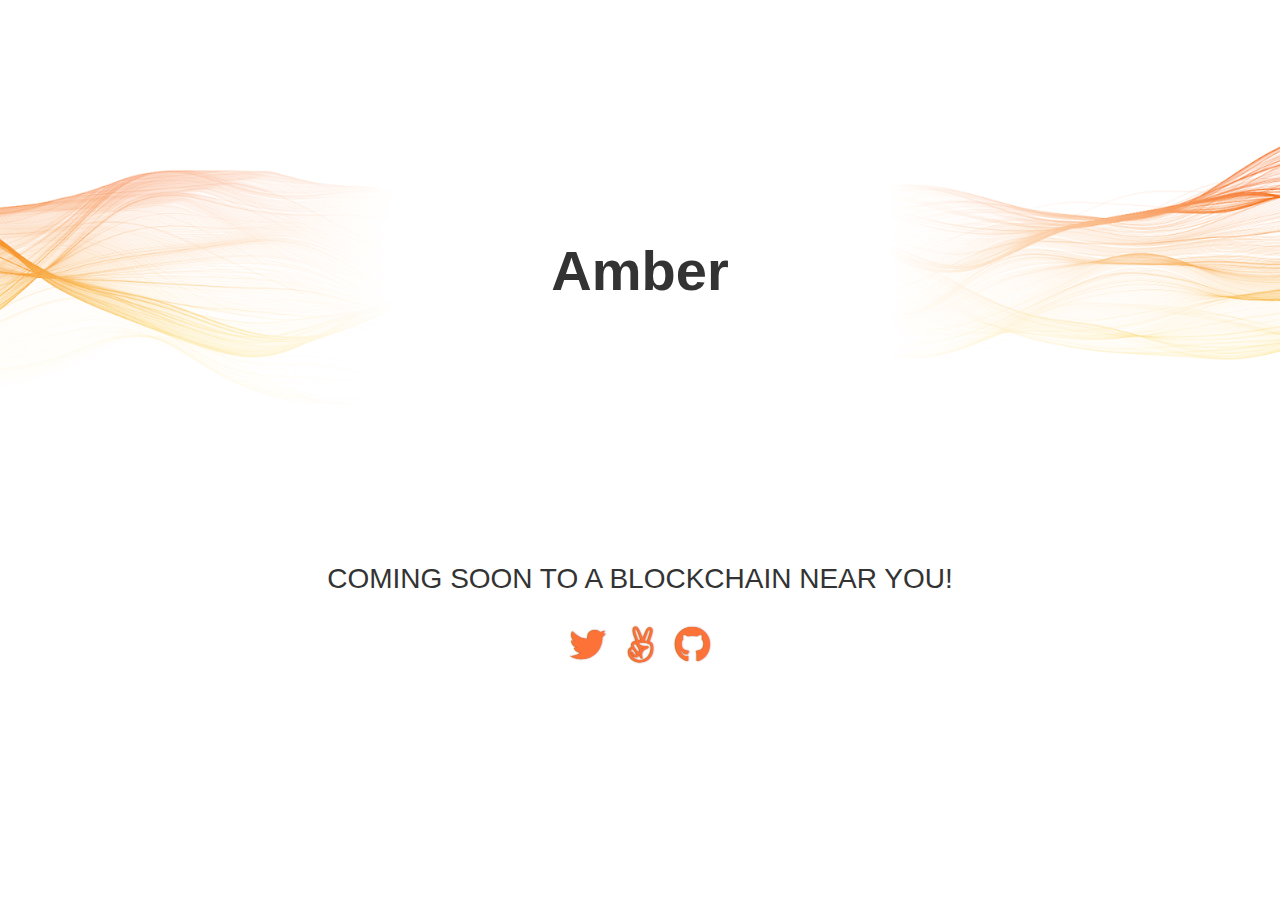
<file: index.html>
<!doctype html>
<html>
    <head>
        <meta charset="utf8" />
        <meta name="viewport" content="width=device-width,initial-scale=1,maximum-scale=1,user-scalable=0,viewport-fit=cover">
        <meta name="description" content="Amber is the next generation proactive AMM in DeFi, enabling single-token liquidity provision without impermanent loss" />
        <title>Amber – Next generation proactive market maker</title>
        <link rel="stylesheet" type="text/css" href="styles.css" />
        <link rel="stylesheet" type="text/css" href="fontawesome/css/fontawesome.min.css" />
        <link rel="stylesheet" type="text/css" href="fontawesome/css/brands.min.css" />
    </head>
    <body>
        <div class="teaser">
            <h1>Amber</h1>
        </div>
        <div class="text-below-teaser">
            <h2>Coming soon to a blockchain near you!</h2>
            <h2 class="icons">
                <a href="https://twitter.com/0xamberHQ" rel="nofollow" target="_blank">
                    <i class="fa-brands fa-twitter"></i>
                </a>
                <a href="https://angel.co/company/amber-55" rel="nofollow" target="_blank">
                    <i class="fa-brands fa-angellist"></i>
                </a>
                <a href="https://github.com/0xamberhq" rel="nofollow" target="_blank">
                    <i class="fa-brands fa-github"></i>
                </a>
            </h2>
        </div>
    </body>
</html>
</file>
<file: styles.css>
html, body {
    height: 100%;
    margin: 0;
    padding: 0;
}

body {
    color: #333;
    font-family: 'Helvetica Neue', Verdana, Geneva, Tahoma, sans-serif;
    font-size: 12px;
}

h1 {
    font-size: 56px;
    font-weight: 600;
}

h2 {
    font-size: 28px;
    font-weight: 500;
    text-transform: uppercase;
}

.teaser {
    background: url("./images/teaser.png");
    background-position: center;
    background-repeat: no-repeat;
    background-size: 100%;
    display: flex;
    align-items: center;
    justify-content: center;
    margin: 0 auto;
    width: 100vw;
    height: calc(min(56.25vw, 60vh));
}

.teaser h1 {
    margin: 0 auto;
    text-align: center;
}

.text-below-teaser {
    text-align: center;
}

.icons {
    font-size: 36px;
}

.icons > * {
    margin: 0 4px;
}

.icons a {
    color: rgb(252, 114, 55);
    text-decoration: none;
    text-shadow: 0 0 0.04em rgb(136, 44, 4);
}
</file>
<file: fontawesome/css/brands.min.css>
/*!
 * Font Awesome Free 6.1.1 by @fontawesome - https://fontawesome.com
 * License - https://fontawesome.com/license/free (Icons: CC BY 4.0, Fonts: SIL OFL 1.1, Code: MIT License)
 * Copyright 2022 Fonticons, Inc.
 */
:host,:root{--fa-font-brands:normal 400 1em/1 "Font Awesome 6 Brands"}@font-face{font-family:"Font Awesome 6 Brands";font-style:normal;font-weight:400;font-display:block;src:url(../webfonts/fa-brands-400.woff2) format("woff2"),url(../webfonts/fa-brands-400.ttf) format("truetype")}.fa-brands,.fab{font-family:"Font Awesome 6 Brands";font-weight:400}.fa-42-group:before,.fa-innosoft:before{content:"\e080"}.fa-500px:before{content:"\f26e"}.fa-accessible-icon:before{content:"\f368"}.fa-accusoft:before{content:"\f369"}.fa-adn:before{content:"\f170"}.fa-adversal:before{content:"\f36a"}.fa-affiliatetheme:before{content:"\f36b"}.fa-airbnb:before{content:"\f834"}.fa-algolia:before{content:"\f36c"}.fa-alipay:before{content:"\f642"}.fa-amazon:before{content:"\f270"}.fa-amazon-pay:before{content:"\f42c"}.fa-amilia:before{content:"\f36d"}.fa-android:before{content:"\f17b"}.fa-angellist:before{content:"\f209"}.fa-angrycreative:before{content:"\f36e"}.fa-angular:before{content:"\f420"}.fa-app-store:before{content:"\f36f"}.fa-app-store-ios:before{content:"\f370"}.fa-apper:before{content:"\f371"}.fa-apple:before{content:"\f179"}.fa-apple-pay:before{content:"\f415"}.fa-artstation:before{content:"\f77a"}.fa-asymmetrik:before{content:"\f372"}.fa-atlassian:before{content:"\f77b"}.fa-audible:before{content:"\f373"}.fa-autoprefixer:before{content:"\f41c"}.fa-avianex:before{content:"\f374"}.fa-aviato:before{content:"\f421"}.fa-aws:before{content:"\f375"}.fa-bandcamp:before{content:"\f2d5"}.fa-battle-net:before{content:"\f835"}.fa-behance:before{content:"\f1b4"}.fa-behance-square:before{content:"\f1b5"}.fa-bilibili:before{content:"\e3d9"}.fa-bimobject:before{content:"\f378"}.fa-bitbucket:before{content:"\f171"}.fa-bitcoin:before{content:"\f379"}.fa-bity:before{content:"\f37a"}.fa-black-tie:before{content:"\f27e"}.fa-blackberry:before{content:"\f37b"}.fa-blogger:before{content:"\f37c"}.fa-blogger-b:before{content:"\f37d"}.fa-bluetooth:before{content:"\f293"}.fa-bluetooth-b:before{content:"\f294"}.fa-bootstrap:before{content:"\f836"}.fa-bots:before{content:"\e340"}.fa-btc:before{content:"\f15a"}.fa-buffer:before{content:"\f837"}.fa-buromobelexperte:before{content:"\f37f"}.fa-buy-n-large:before{content:"\f8a6"}.fa-buysellads:before{content:"\f20d"}.fa-canadian-maple-leaf:before{content:"\f785"}.fa-cc-amazon-pay:before{content:"\f42d"}.fa-cc-amex:before{content:"\f1f3"}.fa-cc-apple-pay:before{content:"\f416"}.fa-cc-diners-club:before{content:"\f24c"}.fa-cc-discover:before{content:"\f1f2"}.fa-cc-jcb:before{content:"\f24b"}.fa-cc-mastercard:before{content:"\f1f1"}.fa-cc-paypal:before{content:"\f1f4"}.fa-cc-stripe:before{content:"\f1f5"}.fa-cc-visa:before{content:"\f1f0"}.fa-centercode:before{content:"\f380"}.fa-centos:before{content:"\f789"}.fa-chrome:before{content:"\f268"}.fa-chromecast:before{content:"\f838"}.fa-cloudflare:before{content:"\e07d"}.fa-cloudscale:before{content:"\f383"}.fa-cloudsmith:before{content:"\f384"}.fa-cloudversify:before{content:"\f385"}.fa-cmplid:before{content:"\e360"}.fa-codepen:before{content:"\f1cb"}.fa-codiepie:before{content:"\f284"}.fa-confluence:before{content:"\f78d"}.fa-connectdevelop:before{content:"\f20e"}.fa-contao:before{content:"\f26d"}.fa-cotton-bureau:before{content:"\f89e"}.fa-cpanel:before{content:"\f388"}.fa-creative-commons:before{content:"\f25e"}.fa-creative-commons-by:before{content:"\f4e7"}.fa-creative-commons-nc:before{content:"\f4e8"}.fa-creative-commons-nc-eu:before{content:"\f4e9"}.fa-creative-commons-nc-jp:before{content:"\f4ea"}.fa-creative-commons-nd:before{content:"\f4eb"}.fa-creative-commons-pd:before{content:"\f4ec"}.fa-creative-commons-pd-alt:before{content:"\f4ed"}.fa-creative-commons-remix:before{content:"\f4ee"}.fa-creative-commons-sa:before{content:"\f4ef"}.fa-creative-commons-sampling:before{content:"\f4f0"}.fa-creative-commons-sampling-plus:before{content:"\f4f1"}.fa-creative-commons-share:before{content:"\f4f2"}.fa-creative-commons-zero:before{content:"\f4f3"}.fa-critical-role:before{content:"\f6c9"}.fa-css3:before{content:"\f13c"}.fa-css3-alt:before{content:"\f38b"}.fa-cuttlefish:before{content:"\f38c"}.fa-d-and-d:before{content:"\f38d"}.fa-d-and-d-beyond:before{content:"\f6ca"}.fa-dailymotion:before{content:"\e052"}.fa-dashcube:before{content:"\f210"}.fa-deezer:before{content:"\e077"}.fa-delicious:before{content:"\f1a5"}.fa-deploydog:before{content:"\f38e"}.fa-deskpro:before{content:"\f38f"}.fa-dev:before{content:"\f6cc"}.fa-deviantart:before{content:"\f1bd"}.fa-dhl:before{content:"\f790"}.fa-diaspora:before{content:"\f791"}.fa-digg:before{content:"\f1a6"}.fa-digital-ocean:before{content:"\f391"}.fa-discord:before{content:"\f392"}.fa-discourse:before{content:"\f393"}.fa-dochub:before{content:"\f394"}.fa-docker:before{content:"\f395"}.fa-draft2digital:before{content:"\f396"}.fa-dribbble:before{content:"\f17d"}.fa-dribbble-square:before{content:"\f397"}.fa-dropbox:before{content:"\f16b"}.fa-drupal:before{content:"\f1a9"}.fa-dyalog:before{content:"\f399"}.fa-earlybirds:before{content:"\f39a"}.fa-ebay:before{content:"\f4f4"}.fa-edge:before{content:"\f282"}.fa-edge-legacy:before{content:"\e078"}.fa-elementor:before{content:"\f430"}.fa-ello:before{content:"\f5f1"}.fa-ember:before{content:"\f423"}.fa-empire:before{content:"\f1d1"}.fa-envira:before{content:"\f299"}.fa-erlang:before{content:"\f39d"}.fa-ethereum:before{content:"\f42e"}.fa-etsy:before{content:"\f2d7"}.fa-evernote:before{content:"\f839"}.fa-expeditedssl:before{content:"\f23e"}.fa-facebook:before{content:"\f09a"}.fa-facebook-f:before{content:"\f39e"}.fa-facebook-messenger:before{content:"\f39f"}.fa-facebook-square:before{content:"\f082"}.fa-fantasy-flight-games:before{content:"\f6dc"}.fa-fedex:before{content:"\f797"}.fa-fedora:before{content:"\f798"}.fa-figma:before{content:"\f799"}.fa-firefox:before{content:"\f269"}.fa-firefox-browser:before{content:"\e007"}.fa-first-order:before{content:"\f2b0"}.fa-first-order-alt:before{content:"\f50a"}.fa-firstdraft:before{content:"\f3a1"}.fa-flickr:before{content:"\f16e"}.fa-flipboard:before{content:"\f44d"}.fa-fly:before{content:"\f417"}.fa-font-awesome-flag:before,.fa-font-awesome-logo-full:before,.fa-font-awesome:before{content:"\f2b4"}.fa-fonticons:before{content:"\f280"}.fa-fonticons-fi:before{content:"\f3a2"}.fa-fort-awesome:before{content:"\f286"}.fa-fort-awesome-alt:before{content:"\f3a3"}.fa-forumbee:before{content:"\f211"}.fa-foursquare:before{content:"\f180"}.fa-free-code-camp:before{content:"\f2c5"}.fa-freebsd:before{content:"\f3a4"}.fa-fulcrum:before{content:"\f50b"}.fa-galactic-republic:before{content:"\f50c"}.fa-galactic-senate:before{content:"\f50d"}.fa-get-pocket:before{content:"\f265"}.fa-gg:before{content:"\f260"}.fa-gg-circle:before{content:"\f261"}.fa-git:before{content:"\f1d3"}.fa-git-alt:before{content:"\f841"}.fa-git-square:before{content:"\f1d2"}.fa-github:before{content:"\f09b"}.fa-github-alt:before{content:"\f113"}.fa-github-square:before{content:"\f092"}.fa-gitkraken:before{content:"\f3a6"}.fa-gitlab:before{content:"\f296"}.fa-gitter:before{content:"\f426"}.fa-glide:before{content:"\f2a5"}.fa-glide-g:before{content:"\f2a6"}.fa-gofore:before{content:"\f3a7"}.fa-golang:before{content:"\e40f"}.fa-goodreads:before{content:"\f3a8"}.fa-goodreads-g:before{content:"\f3a9"}.fa-google:before{content:"\f1a0"}.fa-google-drive:before{content:"\f3aa"}.fa-google-pay:before{content:"\e079"}.fa-google-play:before{content:"\f3ab"}.fa-google-plus:before{content:"\f2b3"}.fa-google-plus-g:before{content:"\f0d5"}.fa-google-plus-square:before{content:"\f0d4"}.fa-google-wallet:before{content:"\f1ee"}.fa-gratipay:before{content:"\f184"}.fa-grav:before{content:"\f2d6"}.fa-gripfire:before{content:"\f3ac"}.fa-grunt:before{content:"\f3ad"}.fa-guilded:before{content:"\e07e"}.fa-gulp:before{content:"\f3ae"}.fa-hacker-news:before{content:"\f1d4"}.fa-hacker-news-square:before{content:"\f3af"}.fa-hackerrank:before{content:"\f5f7"}.fa-hashnode:before{content:"\e499"}.fa-hips:before{content:"\f452"}.fa-hire-a-helper:before{content:"\f3b0"}.fa-hive:before{content:"\e07f"}.fa-hooli:before{content:"\f427"}.fa-hornbill:before{content:"\f592"}.fa-hotjar:before{content:"\f3b1"}.fa-houzz:before{content:"\f27c"}.fa-html5:before{content:"\f13b"}.fa-hubspot:before{content:"\f3b2"}.fa-ideal:before{content:"\e013"}.fa-imdb:before{content:"\f2d8"}.fa-instagram:before{content:"\f16d"}.fa-instagram-square:before{content:"\e055"}.fa-instalod:before{content:"\e081"}.fa-intercom:before{content:"\f7af"}.fa-internet-explorer:before{content:"\f26b"}.fa-invision:before{content:"\f7b0"}.fa-ioxhost:before{content:"\f208"}.fa-itch-io:before{content:"\f83a"}.fa-itunes:before{content:"\f3b4"}.fa-itunes-note:before{content:"\f3b5"}.fa-java:before{content:"\f4e4"}.fa-jedi-order:before{content:"\f50e"}.fa-jenkins:before{content:"\f3b6"}.fa-jira:before{content:"\f7b1"}.fa-joget:before{content:"\f3b7"}.fa-joomla:before{content:"\f1aa"}.fa-js:before{content:"\f3b8"}.fa-js-square:before{content:"\f3b9"}.fa-jsfiddle:before{content:"\f1cc"}.fa-kaggle:before{content:"\f5fa"}.fa-keybase:before{content:"\f4f5"}.fa-keycdn:before{content:"\f3ba"}.fa-kickstarter:before{content:"\f3bb"}.fa-kickstarter-k:before{content:"\f3bc"}.fa-korvue:before{content:"\f42f"}.fa-laravel:before{content:"\f3bd"}.fa-lastfm:before{content:"\f202"}.fa-lastfm-square:before{content:"\f203"}.fa-leanpub:before{content:"\f212"}.fa-less:before{content:"\f41d"}.fa-line:before{content:"\f3c0"}.fa-linkedin:before{content:"\f08c"}.fa-linkedin-in:before{content:"\f0e1"}.fa-linode:before{content:"\f2b8"}.fa-linux:before{content:"\f17c"}.fa-lyft:before{content:"\f3c3"}.fa-magento:before{content:"\f3c4"}.fa-mailchimp:before{content:"\f59e"}.fa-mandalorian:before{content:"\f50f"}.fa-markdown:before{content:"\f60f"}.fa-mastodon:before{content:"\f4f6"}.fa-maxcdn:before{content:"\f136"}.fa-mdb:before{content:"\f8ca"}.fa-medapps:before{content:"\f3c6"}.fa-medium-m:before,.fa-medium:before{content:"\f23a"}.fa-medrt:before{content:"\f3c8"}.fa-meetup:before{content:"\f2e0"}.fa-megaport:before{content:"\f5a3"}.fa-mendeley:before{content:"\f7b3"}.fa-microblog:before{content:"\e01a"}.fa-microsoft:before{content:"\f3ca"}.fa-mix:before{content:"\f3cb"}.fa-mixcloud:before{content:"\f289"}.fa-mixer:before{content:"\e056"}.fa-mizuni:before{content:"\f3cc"}.fa-modx:before{content:"\f285"}.fa-monero:before{content:"\f3d0"}.fa-napster:before{content:"\f3d2"}.fa-neos:before{content:"\f612"}.fa-nfc-directional:before{content:"\e530"}.fa-nfc-symbol:before{content:"\e531"}.fa-nimblr:before{content:"\f5a8"}.fa-node:before{content:"\f419"}.fa-node-js:before{content:"\f3d3"}.fa-npm:before{content:"\f3d4"}.fa-ns8:before{content:"\f3d5"}.fa-nutritionix:before{content:"\f3d6"}.fa-octopus-deploy:before{content:"\e082"}.fa-odnoklassniki:before{content:"\f263"}.fa-odnoklassniki-square:before{content:"\f264"}.fa-old-republic:before{content:"\f510"}.fa-opencart:before{content:"\f23d"}.fa-openid:before{content:"\f19b"}.fa-opera:before{content:"\f26a"}.fa-optin-monster:before{content:"\f23c"}.fa-orcid:before{content:"\f8d2"}.fa-osi:before{content:"\f41a"}.fa-padlet:before{content:"\e4a0"}.fa-page4:before{content:"\f3d7"}.fa-pagelines:before{content:"\f18c"}.fa-palfed:before{content:"\f3d8"}.fa-patreon:before{content:"\f3d9"}.fa-paypal:before{content:"\f1ed"}.fa-perbyte:before{content:"\e083"}.fa-periscope:before{content:"\f3da"}.fa-phabricator:before{content:"\f3db"}.fa-phoenix-framework:before{content:"\f3dc"}.fa-phoenix-squadron:before{content:"\f511"}.fa-php:before{content:"\f457"}.fa-pied-piper:before{content:"\f2ae"}.fa-pied-piper-alt:before{content:"\f1a8"}.fa-pied-piper-hat:before{content:"\f4e5"}.fa-pied-piper-pp:before{content:"\f1a7"}.fa-pied-piper-square:before{content:"\e01e"}.fa-pinterest:before{content:"\f0d2"}.fa-pinterest-p:before{content:"\f231"}.fa-pinterest-square:before{content:"\f0d3"}.fa-pix:before{content:"\e43a"}.fa-playstation:before{content:"\f3df"}.fa-product-hunt:before{content:"\f288"}.fa-pushed:before{content:"\f3e1"}.fa-python:before{content:"\f3e2"}.fa-qq:before{content:"\f1d6"}.fa-quinscape:before{content:"\f459"}.fa-quora:before{content:"\f2c4"}.fa-r-project:before{content:"\f4f7"}.fa-raspberry-pi:before{content:"\f7bb"}.fa-ravelry:before{content:"\f2d9"}.fa-react:before{content:"\f41b"}.fa-reacteurope:before{content:"\f75d"}.fa-readme:before{content:"\f4d5"}.fa-rebel:before{content:"\f1d0"}.fa-red-river:before{content:"\f3e3"}.fa-reddit:before{content:"\f1a1"}.fa-reddit-alien:before{content:"\f281"}.fa-reddit-square:before{content:"\f1a2"}.fa-redhat:before{content:"\f7bc"}.fa-renren:before{content:"\f18b"}.fa-replyd:before{content:"\f3e6"}.fa-researchgate:before{content:"\f4f8"}.fa-resolving:before{content:"\f3e7"}.fa-rev:before{content:"\f5b2"}.fa-rocketchat:before{content:"\f3e8"}.fa-rockrms:before{content:"\f3e9"}.fa-rust:before{content:"\e07a"}.fa-safari:before{content:"\f267"}.fa-salesforce:before{content:"\f83b"}.fa-sass:before{content:"\f41e"}.fa-schlix:before{content:"\f3ea"}.fa-screenpal:before{content:"\e570"}.fa-scribd:before{content:"\f28a"}.fa-searchengin:before{content:"\f3eb"}.fa-sellcast:before{content:"\f2da"}.fa-sellsy:before{content:"\f213"}.fa-servicestack:before{content:"\f3ec"}.fa-shirtsinbulk:before{content:"\f214"}.fa-shopify:before{content:"\e057"}.fa-shopware:before{content:"\f5b5"}.fa-simplybuilt:before{content:"\f215"}.fa-sistrix:before{content:"\f3ee"}.fa-sith:before{content:"\f512"}.fa-sitrox:before{content:"\e44a"}.fa-sketch:before{content:"\f7c6"}.fa-skyatlas:before{content:"\f216"}.fa-skype:before{content:"\f17e"}.fa-slack-hash:before,.fa-slack:before{content:"\f198"}.fa-slideshare:before{content:"\f1e7"}.fa-snapchat-ghost:before,.fa-snapchat:before{content:"\f2ab"}.fa-snapchat-square:before{content:"\f2ad"}.fa-soundcloud:before{content:"\f1be"}.fa-sourcetree:before{content:"\f7d3"}.fa-speakap:before{content:"\f3f3"}.fa-speaker-deck:before{content:"\f83c"}.fa-spotify:before{content:"\f1bc"}.fa-square-font-awesome:before{content:"\f425"}.fa-font-awesome-alt:before,.fa-square-font-awesome-stroke:before{content:"\f35c"}.fa-squarespace:before{content:"\f5be"}.fa-stack-exchange:before{content:"\f18d"}.fa-stack-overflow:before{content:"\f16c"}.fa-stackpath:before{content:"\f842"}.fa-staylinked:before{content:"\f3f5"}.fa-steam:before{content:"\f1b6"}.fa-steam-square:before{content:"\f1b7"}.fa-steam-symbol:before{content:"\f3f6"}.fa-sticker-mule:before{content:"\f3f7"}.fa-strava:before{content:"\f428"}.fa-stripe:before{content:"\f429"}.fa-stripe-s:before{content:"\f42a"}.fa-studiovinari:before{content:"\f3f8"}.fa-stumbleupon:before{content:"\f1a4"}.fa-stumbleupon-circle:before{content:"\f1a3"}.fa-superpowers:before{content:"\f2dd"}.fa-supple:before{content:"\f3f9"}.fa-suse:before{content:"\f7d6"}.fa-swift:before{content:"\f8e1"}.fa-symfony:before{content:"\f83d"}.fa-teamspeak:before{content:"\f4f9"}.fa-telegram-plane:before,.fa-telegram:before{content:"\f2c6"}.fa-tencent-weibo:before{content:"\f1d5"}.fa-the-red-yeti:before{content:"\f69d"}.fa-themeco:before{content:"\f5c6"}.fa-themeisle:before{content:"\f2b2"}.fa-think-peaks:before{content:"\f731"}.fa-tiktok:before{content:"\e07b"}.fa-trade-federation:before{content:"\f513"}.fa-trello:before{content:"\f181"}.fa-tumblr:before{content:"\f173"}.fa-tumblr-square:before{content:"\f174"}.fa-twitch:before{content:"\f1e8"}.fa-twitter:before{content:"\f099"}.fa-twitter-square:before{content:"\f081"}.fa-typo3:before{content:"\f42b"}.fa-uber:before{content:"\f402"}.fa-ubuntu:before{content:"\f7df"}.fa-uikit:before{content:"\f403"}.fa-umbraco:before{content:"\f8e8"}.fa-uncharted:before{content:"\e084"}.fa-uniregistry:before{content:"\f404"}.fa-unity:before{content:"\e049"}.fa-unsplash:before{content:"\e07c"}.fa-untappd:before{content:"\f405"}.fa-ups:before{content:"\f7e0"}.fa-usb:before{content:"\f287"}.fa-usps:before{content:"\f7e1"}.fa-ussunnah:before{content:"\f407"}.fa-vaadin:before{content:"\f408"}.fa-viacoin:before{content:"\f237"}.fa-viadeo:before{content:"\f2a9"}.fa-viadeo-square:before{content:"\f2aa"}.fa-viber:before{content:"\f409"}.fa-vimeo:before{content:"\f40a"}.fa-vimeo-square:before{content:"\f194"}.fa-vimeo-v:before{content:"\f27d"}.fa-vine:before{content:"\f1ca"}.fa-vk:before{content:"\f189"}.fa-vnv:before{content:"\f40b"}.fa-vuejs:before{content:"\f41f"}.fa-watchman-monitoring:before{content:"\e087"}.fa-waze:before{content:"\f83f"}.fa-weebly:before{content:"\f5cc"}.fa-weibo:before{content:"\f18a"}.fa-weixin:before{content:"\f1d7"}.fa-whatsapp:before{content:"\f232"}.fa-whatsapp-square:before{content:"\f40c"}.fa-whmcs:before{content:"\f40d"}.fa-wikipedia-w:before{content:"\f266"}.fa-windows:before{content:"\f17a"}.fa-wirsindhandwerk:before,.fa-wsh:before{content:"\e2d0"}.fa-wix:before{content:"\f5cf"}.fa-wizards-of-the-coast:before{content:"\f730"}.fa-wodu:before{content:"\e088"}.fa-wolf-pack-battalion:before{content:"\f514"}.fa-wordpress:before{content:"\f19a"}.fa-wordpress-simple:before{content:"\f411"}.fa-wpbeginner:before{content:"\f297"}.fa-wpexplorer:before{content:"\f2de"}.fa-wpforms:before{content:"\f298"}.fa-wpressr:before{content:"\f3e4"}.fa-xbox:before{content:"\f412"}.fa-xing:before{content:"\f168"}.fa-xing-square:before{content:"\f169"}.fa-y-combinator:before{content:"\f23b"}.fa-yahoo:before{content:"\f19e"}.fa-yammer:before{content:"\f840"}.fa-yandex:before{content:"\f413"}.fa-yandex-international:before{content:"\f414"}.fa-yarn:before{content:"\f7e3"}.fa-yelp:before{content:"\f1e9"}.fa-yoast:before{content:"\f2b1"}.fa-youtube:before{content:"\f167"}.fa-youtube-square:before{content:"\f431"}.fa-zhihu:before{content:"\f63f"}
</file>
